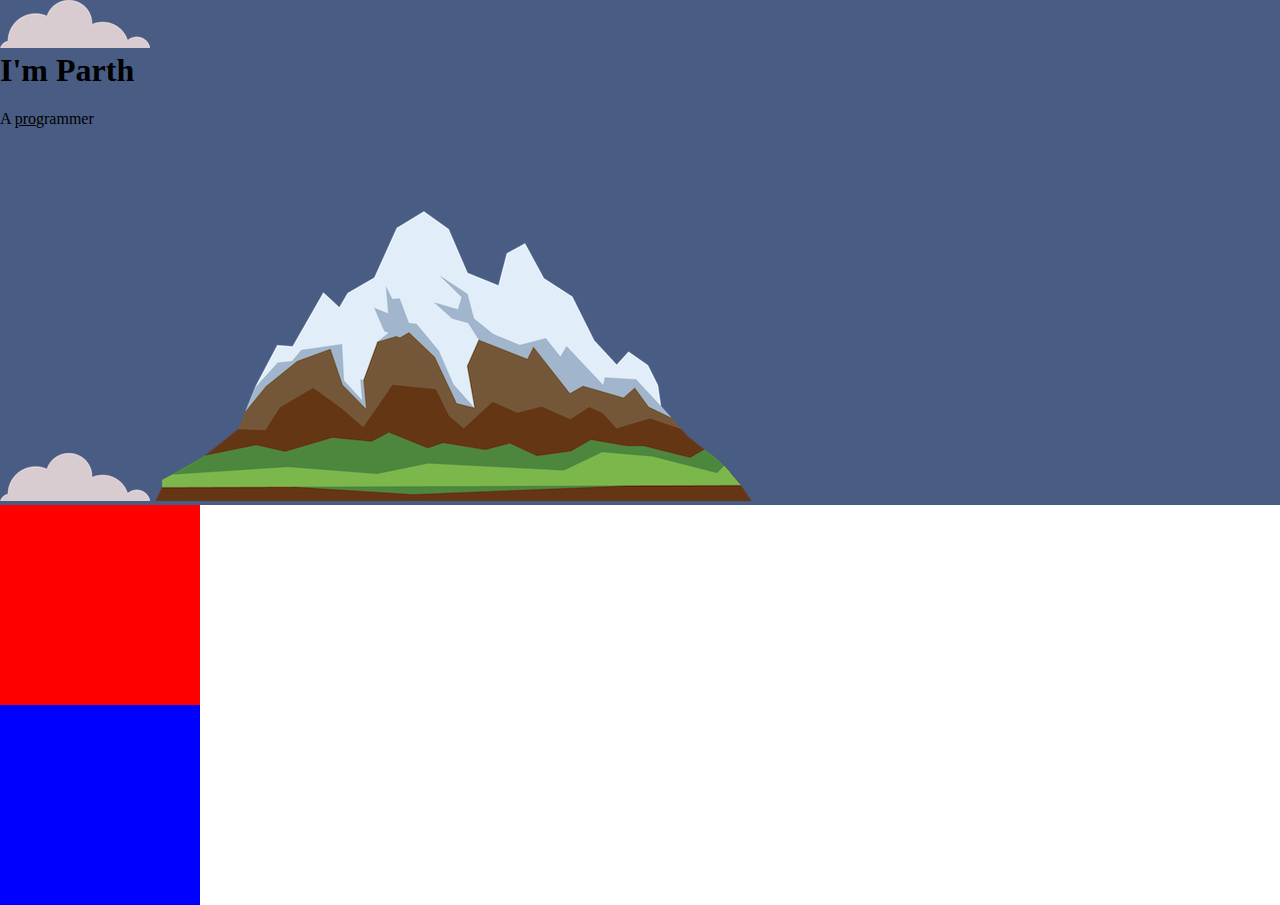
<file: PARTH SAWANT.html>
<!DOCTYPE html>
<!-- saved from url=(0065)file:///C:/Users/DELL.DELL.002/Desktop/website%20build/index.html -->
<html lang="en" dir="ltr"><head><meta http-equiv="Content-Type" content="text/html; charset=UTF-8">
    
    <title>PARTH SAWANT</title>
    <link rel="stylesheet" type="text/css" href="./PARTH SAWANT_files/styles.css">
    <link rel="icon" href="file:///C:/Users/DELL.DELL.002/Desktop/website%20build/favicon.ico">
  </head>
  <body>
<div class="top-container">
  <img src="./PARTH SAWANT_files/cloud.png" alt="cloud-img">
  <h1>I'm Parth </h1>
<p>A <span class="pro">pro</span>grammer</p>
  <img src="./PARTH SAWANT_files/cloud.png" alt="cloud-img">
    <img src="./PARTH SAWANT_files/mountain.png" alt="mountain-img">
</div>
<div class="middle-container">

</div>
<div class="bottom-container">

</div>

  

</body></html>
</file>
<file: PARTH SAWANT_files/styles.css>
body{
  margin: 0;
}
h1 {
  margin-top: 0;
}
div{
  background-color: #495C83;
}
.top-container {
    background-color: #495C83;
}
.middle-container{
  background-color: red;
  width: 200px;
  height: 200px;
}
.bottom-container{
  background-color: blue;
  width: 200px;
  height: 200px;
}
.pro{
  text-decoration: underline;
}
</file>
